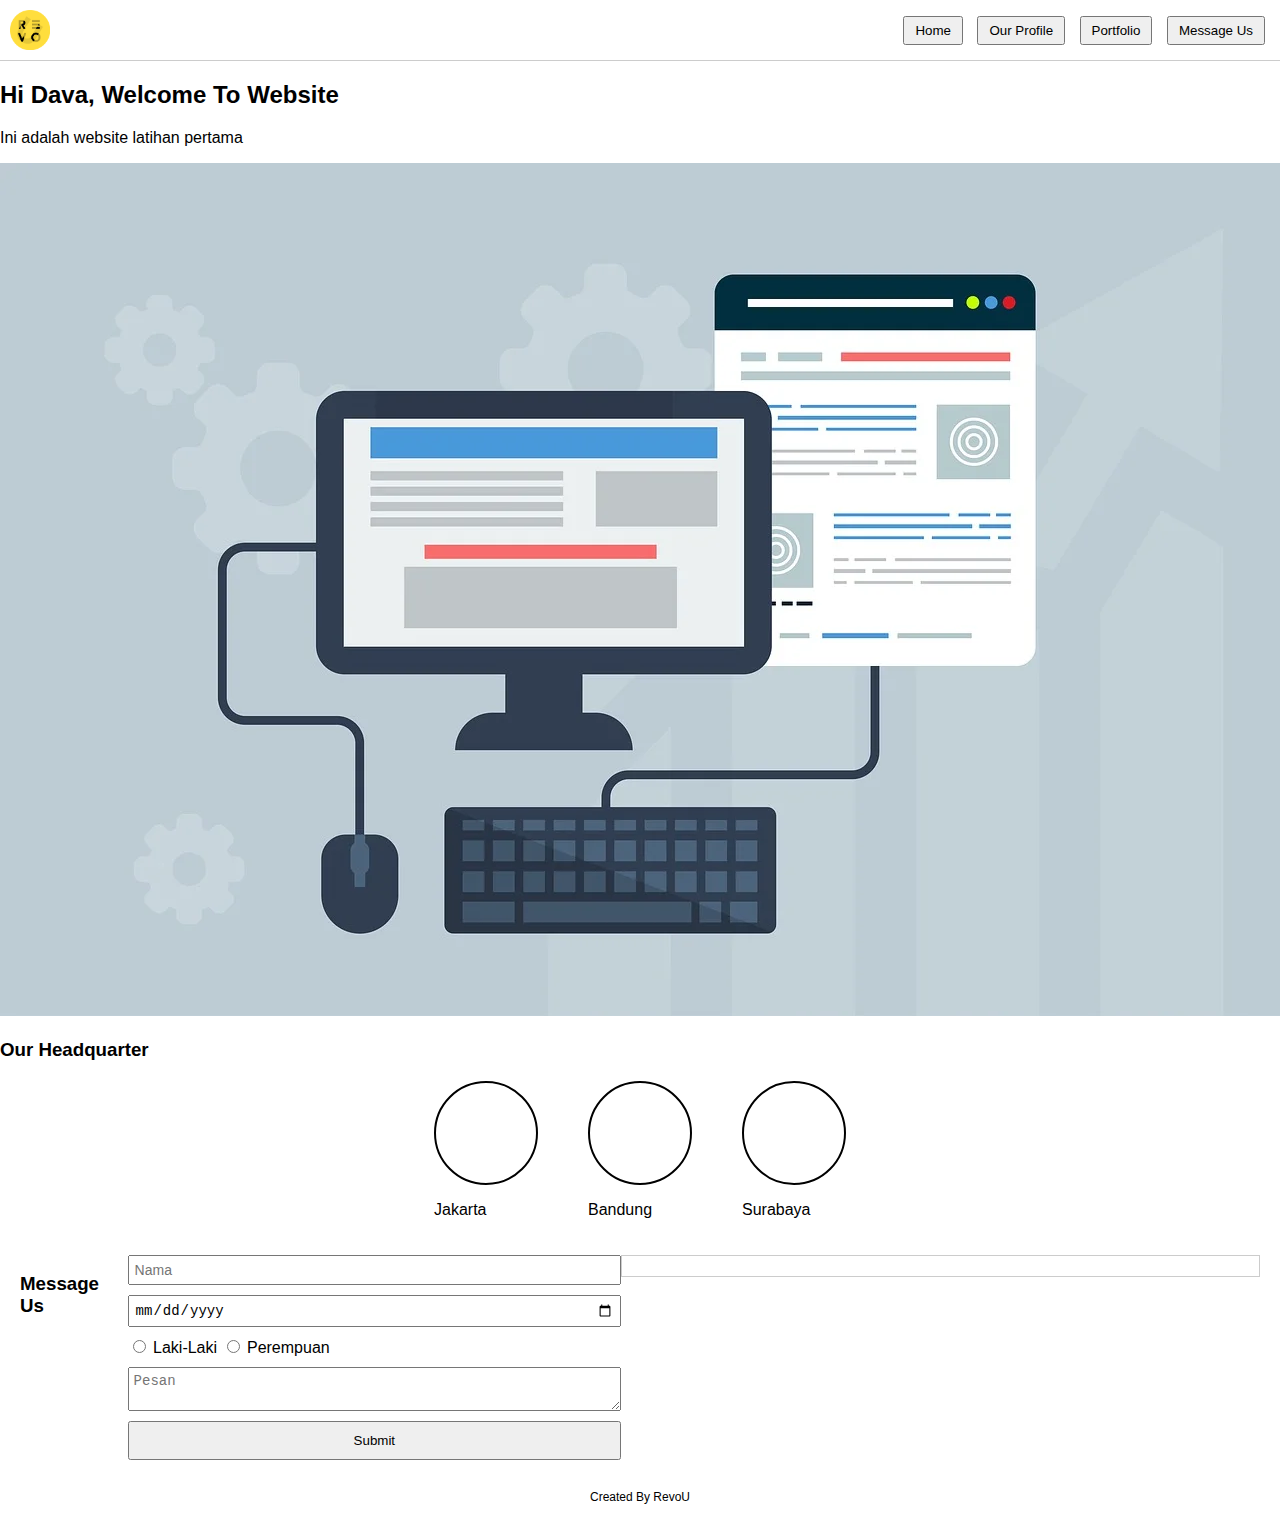
<file: index.html>
<!DOCTYPE html>
<html lang="en">
<head>
    <meta charset="UTF-8">
    <title>Website Pertama</title>
    <link rel="stylesheet" href="css/style.css">
    <script src="js/script.js" defer></script>
</head>
<body>

    <header>
        <img src="images/Revou logo.png" alt="RevoU Logo" class="logo">
        <nav>
            <button>Home</button>
            <button>Our Profile</button>
            <button>Portfolio</button>
            <button>Message Us</button>
        </nav>
    </header>


        <h2>Hi Dava, Welcome To Website</h2>
        <p>Ini adalah website latihan pertama</p>
        <img src="images/latar.webp" alt="latar">
    </section>

    <section class="gambar-full">
        <h3>Our Headquarter</h3>
        <div class="cities">
            <div>
                <div class="circle"></div>
                <p>Jakarta</p>
            </div>
            <div>
                <div class="circle"></div>
                <p>Bandung</p>
            </div>
            <div>
                <div class="circle"></div>
                <p>Surabaya</p>
            </div>
        </div>
    </section>

    <section class="message-us">
        <h3>Message Us</h3>
        <form id="contactForm">
            <input type="text" id="name" placeholder="Nama" required>
            <input type="date" id="birth" required>
            <div>
                <label><input type="radio" name="gender" value="Laki-Laki"> Laki-Laki</label>
                <label><input type="radio" name="gender" value="Perempuan"> Perempuan</label>
            </div>
            <textarea id="message" placeholder="Pesan"></textarea>
            <button type="submit">Submit</button>
        </form>

        <div class="result" id="resultBox">
            <!-- Hasil dari JS akan muncul di sini -->
        </div>
    </section>

    <footer>
        Created By RevoU
    </footer>

</body>
</html>
</file>
<file: css/style.css>
body {
    font-family: Arial, sans-serif;
    margin: 0;
    padding: 0;
}

header {
    display: flex;
    align-items: center;
    justify-content: space-between;
    padding: 10px;
    border-bottom: 1px solid #ccc;
}

.logo {
    height: 40px;
}

nav button {
    margin: 0 5px;
    padding: 5px 10px;
}

.hero {
    text-align: center;
    padding: 20px;
}

.latar img {
    width: 10000%;
    height: auto;
    display:block;
}

.headquarter {
    padding: 60px;
    border-top: 2px solid #ccc;
    border-bottom: 2px solid #ccc;
    text-align: center;
}

.cities {
    display: flex;
    justify-content: center;
    gap: 50px;
    margin-top: 20px;
}

.circle {
    width: 100px;
    height: 100px;
    border: 2px solid #000;
    border-radius: 50%;
    margin: auto;
}

.message-us {
    display: flex;
    justify-content: space-around;
    align-items: flex-start;
    padding: 20px;
}

form {
    display: flex;
    flex-direction: column;
    gap: 10px;
    width: 40%;
}

form input, form textarea {
    padding: 5px;
    font-size: 14px;
}

form button {
    padding: 10px;
}

.result {
    width: 50%;
    border: 1px solid #ccc;
    padding: 10px;
}

footer {
    text-align: center;
    padding: 10px;
    font-size: 12px;
}
</file>
